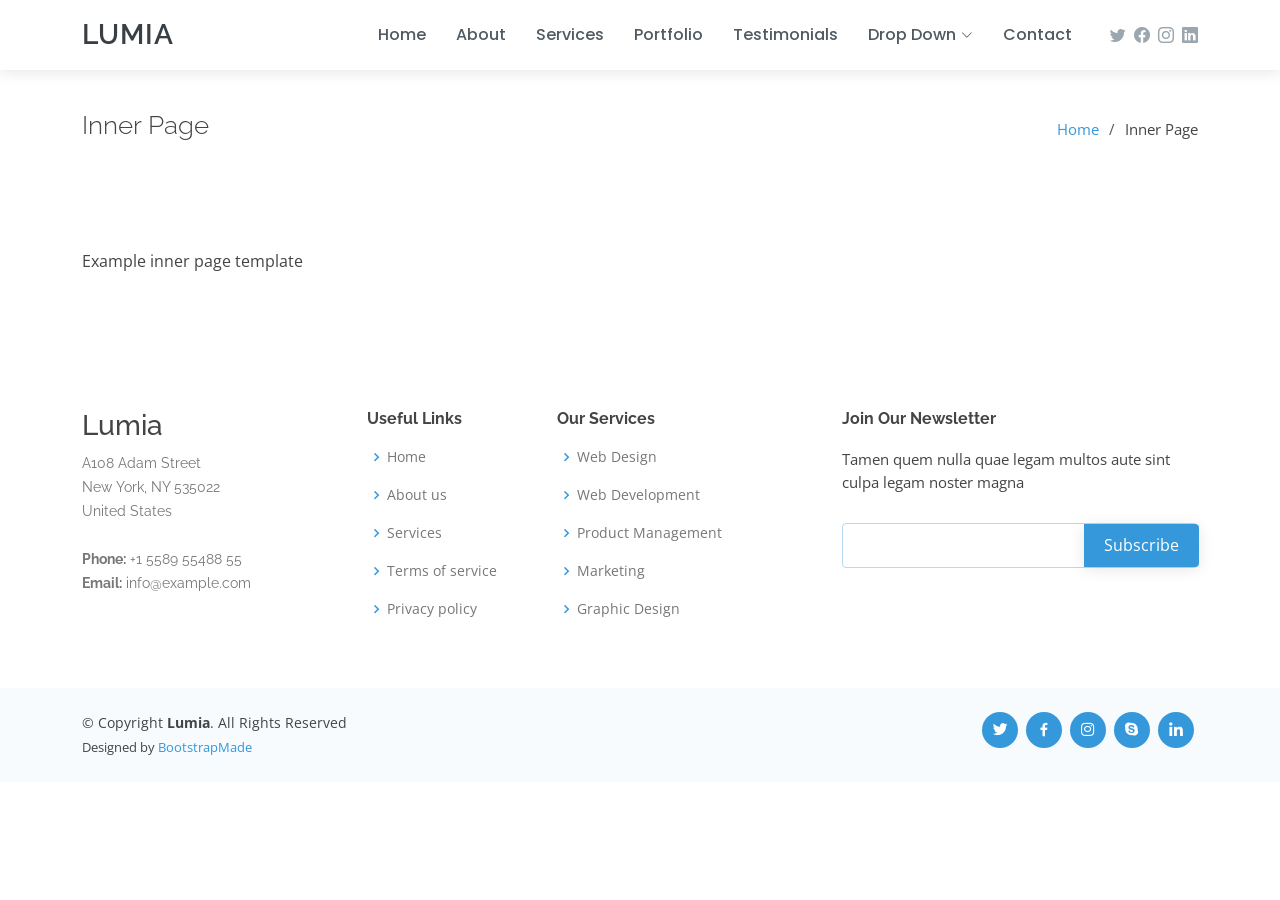
<file: inner-page.html>
<!DOCTYPE html>
<html lang="en">

<head>
  <meta charset="utf-8">
  <meta content="width=device-width, initial-scale=1.0" name="viewport">

  <title>Inner Page - Lumia Bootstrap Template</title>
  <meta content="" name="description">
  <meta content="" name="keywords">

  <!-- Favicons -->
  <link href="assets/img/favicon.png" rel="icon">
  <link href="assets/img/apple-touch-icon.png" rel="apple-touch-icon">

  <!-- Google Fonts -->
  <link href="https://fonts.googleapis.com/css?family=Open+Sans:300,300i,400,400i,600,600i,700,700i|Raleway:300,300i,400,400i,500,500i,600,600i,700,700i|Poppins:300,300i,400,400i,500,500i,600,600i,700,700i" rel="stylesheet">

  <!-- Vendor CSS Files -->
  <link href="assets/vendor/bootstrap/css/bootstrap.min.css" rel="stylesheet">
  <link href="assets/vendor/bootstrap-icons/bootstrap-icons.css" rel="stylesheet">
  <link href="assets/vendor/boxicons/css/boxicons.min.css" rel="stylesheet">
  <link href="assets/vendor/glightbox/css/glightbox.min.css" rel="stylesheet">
  <link href="assets/vendor/swiper/swiper-bundle.min.css" rel="stylesheet">

  <!-- Template Main CSS File -->
  <link href="assets/css/style.css" rel="stylesheet">

  <!-- =======================================================
  * Template Name: Lumia
  * Updated: Jul 27 2023 with Bootstrap v5.3.1
  * Template URL: https://bootstrapmade.com/lumia-bootstrap-business-template/
  * Author: BootstrapMade.com
  * License: https://bootstrapmade.com/license/
  ======================================================== -->
</head>

<body>

  <!-- ======= Header ======= -->
  <header id="header" class="fixed-top d-flex align-items-center">
    <div class="container d-flex align-items-center">

      <div class="logo me-auto">
        <h1><a href="index.html">Lumia</a></h1>
        <!-- Uncomment below if you prefer to use an image logo -->
        <!-- <a href="index.html"><img src="assets/img/logo.png" alt="" class="img-fluid"></a>-->
      </div>

      <nav id="navbar" class="navbar order-last order-lg-0">
        <ul>
          <li><a class="nav-link scrollto " href="#hero">Home</a></li>
          <li><a class="nav-link scrollto" href="#about">About</a></li>
          <li><a class="nav-link scrollto" href="#services">Services</a></li>
          <li><a class="nav-link scrollto " href="#portfolio">Portfolio</a></li>
          <li><a class="nav-link scrollto" href="#testimonials">Testimonials</a></li>
          <li class="dropdown"><a href="#"><span>Drop Down</span> <i class="bi bi-chevron-down"></i></a>
            <ul>
              <li><a href="#">Drop Down 1</a></li>
              <li class="dropdown"><a href="#"><span>Deep Drop Down</span> <i class="bi bi-chevron-right"></i></a>
                <ul>
                  <li><a href="#">Deep Drop Down 1</a></li>
                  <li><a href="#">Deep Drop Down 2</a></li>
                  <li><a href="#">Deep Drop Down 3</a></li>
                  <li><a href="#">Deep Drop Down 4</a></li>
                  <li><a href="#">Deep Drop Down 5</a></li>
                </ul>
              </li>
              <li><a href="#">Drop Down 2</a></li>
              <li><a href="#">Drop Down 3</a></li>
              <li><a href="#">Drop Down 4</a></li>
            </ul>
          </li>
          <li><a class="nav-link scrollto" href="#contact">Contact</a></li>
        </ul>
        <i class="bi bi-list mobile-nav-toggle"></i>
      </nav><!-- .navbar -->

      <div class="header-social-links d-flex align-items-center">
        <a href="#" class="twitter"><i class="bi bi-twitter"></i></a>
        <a href="#" class="facebook"><i class="bi bi-facebook"></i></a>
        <a href="#" class="instagram"><i class="bi bi-instagram"></i></a>
        <a href="#" class="linkedin"><i class="bi bi-linkedin"></i></i></a>
      </div>

    </div>
  </header><!-- End Header -->

  <main id="main">

    <!-- ======= Breadcrumbs ======= -->
    <section class="breadcrumbs">
      <div class="container">

        <div class="d-flex justify-content-between align-items-center">
          <h2>Inner Page</h2>
          <ol>
            <li><a href="index.html">Home</a></li>
            <li>Inner Page</li>
          </ol>
        </div>

      </div>
    </section><!-- End Breadcrumbs -->

    <section class="inner-page">
      <div class="container">
        <p>
          Example inner page template
        </p>
      </div>
    </section>

  </main><!-- End #main -->

  <!-- ======= Footer ======= -->
  <footer id="footer">

    <div class="footer-top">
      <div class="container">
        <div class="row">

          <div class="col-lg-3 col-md-6 footer-contact">
            <h3>Lumia</h3>
            <p>
              A108 Adam Street <br>
              New York, NY 535022<br>
              United States <br><br>
              <strong>Phone:</strong> +1 5589 55488 55<br>
              <strong>Email:</strong> info@example.com<br>
            </p>
          </div>

          <div class="col-lg-2 col-md-6 footer-links">
            <h4>Useful Links</h4>
            <ul>
              <li><i class="bx bx-chevron-right"></i> <a href="#">Home</a></li>
              <li><i class="bx bx-chevron-right"></i> <a href="#">About us</a></li>
              <li><i class="bx bx-chevron-right"></i> <a href="#">Services</a></li>
              <li><i class="bx bx-chevron-right"></i> <a href="#">Terms of service</a></li>
              <li><i class="bx bx-chevron-right"></i> <a href="#">Privacy policy</a></li>
            </ul>
          </div>

          <div class="col-lg-3 col-md-6 footer-links">
            <h4>Our Services</h4>
            <ul>
              <li><i class="bx bx-chevron-right"></i> <a href="#">Web Design</a></li>
              <li><i class="bx bx-chevron-right"></i> <a href="#">Web Development</a></li>
              <li><i class="bx bx-chevron-right"></i> <a href="#">Product Management</a></li>
              <li><i class="bx bx-chevron-right"></i> <a href="#">Marketing</a></li>
              <li><i class="bx bx-chevron-right"></i> <a href="#">Graphic Design</a></li>
            </ul>
          </div>

          <div class="col-lg-4 col-md-6 footer-newsletter">
            <h4>Join Our Newsletter</h4>
            <p>Tamen quem nulla quae legam multos aute sint culpa legam noster magna</p>
            <form action="" method="post">
              <input type="email" name="email"><input type="submit" value="Subscribe">
            </form>
          </div>

        </div>
      </div>
    </div>

    <div class="container d-md-flex py-4">

      <div class="me-md-auto text-center text-md-start">
        <div class="copyright">
          &copy; Copyright <strong><span>Lumia</span></strong>. All Rights Reserved
        </div>
        <div class="credits">
          <!-- All the links in the footer should remain intact. -->
          <!-- You can delete the links only if you purchased the pro version. -->
          <!-- Licensing information: https://bootstrapmade.com/license/ -->
          <!-- Purchase the pro version with working PHP/AJAX contact form: https://bootstrapmade.com/lumia-bootstrap-business-template/ -->
          Designed by <a href="https://bootstrapmade.com/">BootstrapMade</a>
        </div>
      </div>
      <div class="social-links text-center text-md-right pt-3 pt-md-0">
        <a href="#" class="twitter"><i class="bx bxl-twitter"></i></a>
        <a href="#" class="facebook"><i class="bx bxl-facebook"></i></a>
        <a href="#" class="instagram"><i class="bx bxl-instagram"></i></a>
        <a href="#" class="google-plus"><i class="bx bxl-skype"></i></a>
        <a href="#" class="linkedin"><i class="bx bxl-linkedin"></i></a>
      </div>
    </div>
  </footer><!-- End Footer -->

  <a href="#" class="back-to-top d-flex align-items-center justify-content-center"><i class="bi bi-arrow-up-short"></i></a>

  <!-- Vendor JS Files -->
  <script src="assets/vendor/purecounter/purecounter_vanilla.js"></script>
  <script src="assets/vendor/bootstrap/js/bootstrap.bundle.min.js"></script>
  <script src="assets/vendor/glightbox/js/glightbox.min.js"></script>
  <script src="assets/vendor/isotope-layout/isotope.pkgd.min.js"></script>
  <script src="assets/vendor/swiper/swiper-bundle.min.js"></script>
  <script src="assets/vendor/waypoints/noframework.waypoints.js"></script>
  <script src="assets/vendor/php-email-form/validate.js"></script>

  <!-- Template Main JS File -->
  <script src="assets/js/main.js"></script>

</body>

</html>
</file>
<file: assets/css/style.css>
/**
* Template Name: Lumia
* Updated: Jul 27 2023 with Bootstrap v5.3.1
* Template URL: https://bootstrapmade.com/lumia-bootstrap-business-template/
* Author: BootstrapMade.com
* License: https://bootstrapmade.com/license/
*/

/*--------------------------------------------------------------
# General
--------------------------------------------------------------*/
body {
  font-family: "Open Sans", sans-serif;
  color: #444444;
}

a {
  color: #3498db;
  text-decoration: none;
}

a:hover {
  color: #5faee3;
  text-decoration: none;
}

h1,
h2,
h3,
h4,
h5,
h6 {
  font-family: "Raleway", sans-serif;
}

/*--------------------------------------------------------------
# Back to top button
--------------------------------------------------------------*/
.back-to-top {
  position: fixed;
  visibility: hidden;
  opacity: 0;
  right: 15px;
  bottom: 15px;
  z-index: 996;
  background: #3498db;
  width: 40px;
  height: 40px;
  border-radius: 4px;
  transition: all 0.4s;
}

.back-to-top i {
  font-size: 28px;
  color: #fff;
  line-height: 0;
}

.back-to-top:hover {
  background: #57aae1;
  color: #fff;
}

.back-to-top.active {
  visibility: visible;
  opacity: 1;
}

/*--------------------------------------------------------------
# Header
--------------------------------------------------------------*/
#header {
  height: 70px;
  transition: all 0.5s;
  z-index: 997;
  transition: all 0.5s;
  background: #fff;
  box-shadow: 0px 2px 15px rgba(0, 0, 0, 0.1);
}

#header .logo h1 {
  font-size: 28px;
  margin: 0;
  font-weight: 600;
  letter-spacing: 1px;
  text-transform: uppercase;
  color: #384046;
}

#header .logo h1 a,
#header .logo h1 a:hover {
  color: #384046;
  text-decoration: none;
}

#header .logo img {
  max-height: 40px;
}

/*--------------------------------------------------------------
# Header Social Links
--------------------------------------------------------------*/
.header-social-links {
  margin: 0 0 0 30px;
}

.header-social-links a {
  color: #9ba6af;
  padding-left: 8px;
  display: inline-block;
  line-height: 0px;
  transition: 0.3s;
}

.header-social-links a i {
  line-height: 0;
}

.header-social-links a:hover {
  color: #3498db;
}

@media (max-width: 768px) {
  .header-social-links {
    margin: 0 15px 0 0;
  }
}

/*--------------------------------------------------------------
# Navigation Menu
--------------------------------------------------------------*/
/**
* Desktop Navigation 
*/
.navbar {
  padding: 0;
}

.navbar ul {
  margin: 0;
  padding: 0;
  display: flex;
  list-style: none;
  align-items: center;
}

.navbar li {
  position: relative;
}

.navbar a,
.navbar a:focus {
  display: flex;
  align-items: center;
  justify-content: space-between;
  padding: 10px 0 10px 30px;
  font-family: "Poppins", sans-serif;
  font-size: 16px;
  font-weight: 500;
  color: #4f5a62;
  white-space: nowrap;
  transition: 0.3s;
}

.navbar a i,
.navbar a:focus i {
  font-size: 12px;
  line-height: 0;
  margin-left: 5px;
}

.navbar a:hover,
.navbar .active,
.navbar .active:focus,
.navbar li:hover>a {
  color: #3498db;
}

.navbar .dropdown ul {
  display: block;
  position: absolute;
  left: 14px;
  top: calc(100% + 30px);
  margin: 0;
  padding: 10px 0;
  z-index: 99;
  opacity: 0;
  visibility: hidden;
  background: #fff;
  box-shadow: 0px 0px 30px rgba(127, 137, 161, 0.25);
  transition: 0.3s;
}

.navbar .dropdown ul li {
  min-width: 200px;
}

.navbar .dropdown ul a {
  padding: 10px 20px;
  font-size: 14px;
  font-weight: 400;
  color: #21262a;
}

.navbar .dropdown ul a i {
  font-size: 12px;
}

.navbar .dropdown ul a:hover,
.navbar .dropdown ul .active:hover,
.navbar .dropdown ul li:hover>a {
  color: #3498db;
}

.navbar .dropdown:hover>ul {
  opacity: 1;
  top: 100%;
  visibility: visible;
}

.navbar .dropdown .dropdown ul {
  top: 0;
  left: calc(100% - 30px);
  visibility: hidden;
}

.navbar .dropdown .dropdown:hover>ul {
  opacity: 1;
  top: 0;
  left: 100%;
  visibility: visible;
}

@media (max-width: 1366px) {
  .navbar .dropdown .dropdown ul {
    left: -90%;
  }

  .navbar .dropdown .dropdown:hover>ul {
    left: -100%;
  }
}

/**
* Mobile Navigation 
*/
.mobile-nav-toggle {
  color: #384046;
  font-size: 28px;
  cursor: pointer;
  display: none;
  line-height: 0;
  transition: 0.5s;
}

.mobile-nav-toggle.bi-x {
  color: #fff;
}

@media (max-width: 991px) {
  .mobile-nav-toggle {
    display: block;
  }

  .navbar ul {
    display: none;
  }
}

.navbar-mobile {
  position: fixed;
  overflow: hidden;
  top: 0;
  right: 0;
  left: 0;
  bottom: 0;
  background: rgba(33, 38, 42, 0.9);
  transition: 0.3s;
  z-index: 999;
}

.navbar-mobile .mobile-nav-toggle {
  position: absolute;
  top: 15px;
  right: 15px;
}

.navbar-mobile ul {
  display: block;
  position: absolute;
  top: 55px;
  right: 15px;
  bottom: 15px;
  left: 15px;
  padding: 10px 0;
  background-color: #fff;
  overflow-y: auto;
  transition: 0.3s;
}

.navbar-mobile a,
.navbar-mobile a:focus {
  padding: 10px 20px;
  font-size: 15px;
  color: #384046;
}

.navbar-mobile a:hover,
.navbar-mobile .active,
.navbar-mobile li:hover>a {
  color: #3498db;
}

.navbar-mobile .getstarted,
.navbar-mobile .getstarted:focus {
  margin: 15px;
}

.navbar-mobile .dropdown ul {
  position: static;
  display: none;
  margin: 10px 20px;
  padding: 10px 0;
  z-index: 99;
  opacity: 1;
  visibility: visible;
  background: #fff;
  box-shadow: 0px 0px 30px rgba(127, 137, 161, 0.25);
}

.navbar-mobile .dropdown ul li {
  min-width: 200px;
}

.navbar-mobile .dropdown ul a {
  padding: 10px 20px;
}

.navbar-mobile .dropdown ul a i {
  font-size: 12px;
}

.navbar-mobile .dropdown ul a:hover,
.navbar-mobile .dropdown ul .active:hover,
.navbar-mobile .dropdown ul li:hover>a {
  color: #3498db;
}

.navbar-mobile .dropdown>.dropdown-active {
  display: block;
}

/*--------------------------------------------------------------
# Hero Section
--------------------------------------------------------------*/
#hero {
  width: 100%;
  height: 60vh;
  background: url("../img/hero-bg.jpg") center center;
  background-size: cover;
  position: relative;
  margin-top: 70px;
  padding: 0;
}

#hero:before {
  content: "";
  background: rgba(56, 64, 70, 0.7);
  position: absolute;
  bottom: 0;
  top: 0;
  left: 0;
  right: 0;
}

#hero .container {
  z-index: 2;
}

#hero h1 {
  margin: 0 0 10px 0;
  font-size: 48px;
  font-weight: 700;
  line-height: 56px;
  color: #fff;
}

#hero h1 span {
  border-bottom: 4px solid #3498db;
}

#hero h2 {
  color: rgba(255, 255, 255, 0.8);
  margin-bottom: 30px;
  font-size: 24px;
}

#hero .btn-get-started {
  font-family: "Poppins", sans-serif;
  font-weight: 400;
  font-size: 13px;
  letter-spacing: 2px;
  display: inline-block;
  padding: 12px 28px;
  border-radius: 4px;
  transition: ease-in-out 0.3s;
  color: #fff;
  background: #3498db;
  text-transform: uppercase;
}

#hero .btn-get-started:hover {
  background: #4ea5e0;
}

@media (max-width: 992px) {
  #hero {
    height: calc(100vh - 70px);
  }
}

@media (max-width: 768px) {
  #hero h1 {
    font-size: 30px;
    line-height: 36px;
  }

  #hero h2 {
    font-size: 18px;
    line-height: 24px;
    margin-bottom: 30px;
  }
}

/*--------------------------------------------------------------
# Sections General
--------------------------------------------------------------*/
section {
  padding: 60px 0;
}

.section-bg {
  background-color: #f7fbfe;
}

.section-title {
  text-align: center;
  padding-bottom: 30px;
}

.section-title h2 {
  font-size: 32px;
  font-weight: 600;
  margin-bottom: 20px;
  padding-bottom: 20px;
  position: relative;
}

.section-title h2::before {
  content: "";
  position: absolute;
  display: block;
  width: 120px;
  height: 1px;
  background: #ddd;
  bottom: 1px;
  left: calc(50% - 60px);
}

.section-title h2::after {
  content: "";
  position: absolute;
  display: block;
  width: 40px;
  height: 3px;
  background: #3498db;
  bottom: 0;
  left: calc(50% - 20px);
}

.section-title p {
  margin-bottom: 0;
}

/*--------------------------------------------------------------
# What We Do
--------------------------------------------------------------*/
.what-we-do .icon-box {
  text-align: center;
  padding: 30px 20px;
  transition: all ease-in-out 0.3s;
  background: #fff;
}

.what-we-do .icon-box .icon {
  margin: 0 auto;
  width: 64px;
  height: 64px;
  background: #eaf4fb;
  border-radius: 50px;
  display: flex;
  align-items: center;
  justify-content: center;
  margin-bottom: 20px;
  transition: ease-in-out 0.3s;
}

.what-we-do .icon-box .icon i {
  color: #3498db;
  font-size: 28px;
}

.what-we-do .icon-box h4 {
  font-weight: 700;
  margin-bottom: 15px;
  font-size: 24px;
}

.what-we-do .icon-box h4 a {
  color: #384046;
  transition: ease-in-out 0.3s;
}

.what-we-do .icon-box p {
  line-height: 24px;
  font-size: 14px;
  margin-bottom: 0;
}

.what-we-do .icon-box:hover {
  border-color: #fff;
  box-shadow: 0px 0 25px 0 rgba(0, 0, 0, 0.1);
}

.what-we-do .icon-box:hover h4 a,
.what-we-do .icon-box:hover .icon i {
  color: #3498db;
}

/*--------------------------------------------------------------
# About
--------------------------------------------------------------*/
.about {
  padding: 10px 0;
}

.about h3 {
  font-weight: 600;
  font-size: 32px;
}

.about ul {
  list-style: none;
  padding: 0;
  font-size: 15px;
}

.about ul li+li {
  margin-top: 10px;
}

.about ul li {
  position: relative;
  padding-left: 26px;
}

.about ul i {
  position: absolute;
  left: 0;
  top: 0;
  font-size: 22px;
  color: #3498db;
}

.about .icon-boxes {
  padding-top: 10px;
}

.about .icon-boxes h4 {
  font-size: 20px;
  font-weight: 700;
  margin-top: 5px;
}

.about .icon-boxes i {
  font-size: 48px;
  color: #3498db;
}

.about .icon-boxes p {
  font-size: 15px;
  color: #848484;
}

/*--------------------------------------------------------------
# Skills
--------------------------------------------------------------*/
.skills .progress {
  height: 60px;
  display: block;
  background: none;
  border-radius: 0;
}

.skills .progress .skill {
  padding: 10px 0;
  margin: 0 0 6px 0;
  text-transform: uppercase;
  display: block;
  font-weight: 600;
  font-family: "Poppins", sans-serif;
  color: #384046;
}

.skills .progress .skill .val {
  float: right;
  font-style: normal;
}

.skills .progress-bar-wrap {
  background: #e8eaec;
}

.skills .progress-bar {
  width: 1px;
  height: 10px;
  transition: 0.9s;
  background-color: #5faee3;
}

/*--------------------------------------------------------------
# Counts
--------------------------------------------------------------*/
.counts {
  background: white;
  padding: 30px 0 40px 0;
}

.counts .count-box {
  padding: 30px 30px 25px 30px;
  width: 100%;
  position: relative;
  text-align: center;
  background: #fff;
}

.counts .count-box i {
  position: absolute;
  top: -25px;
  left: 50%;
  transform: translateX(-50%);
  font-size: 20px;
  background: #3498db;
  padding: 12px;
  color: #fff;
  border-radius: 50px;
  display: inline-flex;
  align-items: center;
  justify-content: center;
  width: 48px;
  height: 48px;
}

.counts .count-box span {
  font-size: 36px;
  display: block;
  font-weight: 600;
  color: #124364;
}

.counts .count-box p {
  padding: 0;
  margin: 0;
  font-family: "Raleway", sans-serif;
  font-size: 14px;
}

/*--------------------------------------------------------------
# Services
--------------------------------------------------------------*/
.services .icon-box {
  padding: 30px;
  border-radius: 6px;
  background: #fff;
  transition: ease-in-out 0.3s;
}

.services .icon-box i {
  float: left;
  color: #3498db;
  font-size: 40px;
  line-height: 0;
}

.services .icon-box h4 {
  margin-left: 70px;
  font-weight: 700;
  margin-bottom: 15px;
  font-size: 18px;
}

.services .icon-box h4 a {
  color: #384046;
  transition: 0.3s;
}

.services .icon-box p {
  margin-left: 70px;
  line-height: 24px;
  font-size: 14px;
}

.services .icon-box:hover {
  box-shadow: 0px 2px 22px rgba(0, 0, 0, 0.08);
}

.services .icon-box:hover h4 a {
  color: #3498db;
}

/*--------------------------------------------------------------
# Portfolio
--------------------------------------------------------------*/
.portfolio {
  padding: 60px 0;
}

.portfolio #portfolio-flters {
  padding: 0;
  margin: 0 0 35px 0;
  list-style: none;
  text-align: center;
}

.portfolio #portfolio-flters li {
  cursor: pointer;
  margin: 0 15px 15px 0;
  display: inline-block;
  padding: 10px 20px;
  font-size: 12px;
  line-height: 20px;
  color: #444444;
  border-radius: 4px;
  text-transform: uppercase;
  background: #fff;
  margin-bottom: 5px;
  transition: all 0.3s ease-in-out;
}

.portfolio #portfolio-flters li:hover,
.portfolio #portfolio-flters li.filter-active {
  background: #3498db;
  color: #fff;
}

.portfolio #portfolio-flters li:last-child {
  margin-right: 0;
}

.portfolio .portfolio-wrap {
  box-shadow: 0px 2px 12px rgba(0, 0, 0, 0.08);
  transition: 0.3s;
}

.portfolio .portfolio-wrap:hover {
  box-shadow: 0px 4px 14px rgba(0, 0, 0, 0.16);
}

.portfolio .portfolio-item {
  position: relative;
  height: 360px;
  overflow: hidden;
}

.portfolio .portfolio-item figure {
  background: #000;
  overflow: hidden;
  height: 240px;
  position: relative;
  border-radius: 4px 4px 0 0;
  margin: 0;
}

.portfolio .portfolio-item figure:hover img {
  opacity: 0.4;
  transition: 0.4s;
}

.portfolio .portfolio-item figure .link-preview,
.portfolio .portfolio-item figure .link-details {
  position: absolute;
  display: flex;
  align-items: center;
  justify-content: center;
  opacity: 0;
  line-height: 0;
  text-align: center;
  width: 36px;
  height: 36px;
  background: #fff;
  border-radius: 50%;
  transition: all 0.2s linear;
  overflow: hidden;
  font-size: 20px;
}

.portfolio .portfolio-item figure .link-preview i,
.portfolio .portfolio-item figure .link-details i {
  color: #384046;
  line-height: 0;
}

.portfolio .portfolio-item figure .link-preview:hover,
.portfolio .portfolio-item figure .link-details:hover {
  background: #3498db;
}

.portfolio .portfolio-item figure .link-preview:hover i,
.portfolio .portfolio-item figure .link-details:hover i {
  color: #fff;
}

.portfolio .portfolio-item figure .link-preview {
  left: calc(50% - 38px);
  top: calc(50% - 18px);
}

.portfolio .portfolio-item figure .link-details {
  right: calc(50% - 38px);
  top: calc(50% - 18px);
}

.portfolio .portfolio-item figure:hover .link-preview {
  opacity: 1;
  left: calc(50% - 44px);
}

.portfolio .portfolio-item figure:hover .link-details {
  opacity: 1;
  right: calc(50% - 44px);
}

.portfolio .portfolio-item .portfolio-info {
  background: #fff;
  text-align: center;
  padding: 30px;
  height: 90px;
  border-radius: 0 0 3px 3px;
}

.portfolio .portfolio-item .portfolio-info h4 {
  font-size: 18px;
  line-height: 1px;
  font-weight: 700;
  margin-bottom: 18px;
  padding-bottom: 0;
}

.portfolio .portfolio-item .portfolio-info h4 a {
  color: #333;
}

.portfolio .portfolio-item .portfolio-info h4 a:hover {
  color: #3498db;
}

.portfolio .portfolio-item .portfolio-info p {
  padding: 0;
  margin: 0;
  color: #b8b8b8;
  font-weight: 500;
  font-size: 14px;
  text-transform: uppercase;
}

/*--------------------------------------------------------------
# Portfolio Details
--------------------------------------------------------------*/
.portfolio-details {
  padding-top: 0;
}

.portfolio-details .portfolio-details-slider img {
  width: 100%;
}

.portfolio-details .portfolio-details-slider .swiper-pagination {
  margin-top: 20px;
  position: relative;
}

.portfolio-details .portfolio-details-slider .swiper-pagination .swiper-pagination-bullet {
  width: 12px;
  height: 12px;
  background-color: #fff;
  opacity: 1;
  border: 1px solid #3498db;
}

.portfolio-details .portfolio-details-slider .swiper-pagination .swiper-pagination-bullet-active {
  background-color: #3498db;
}

.portfolio-details .portfolio-info {
  padding: 30px;
  box-shadow: 0px 0 30px rgba(56, 64, 70, 0.08);
}

.portfolio-details .portfolio-info h3 {
  font-size: 22px;
  font-weight: 700;
  margin-bottom: 20px;
  padding-bottom: 20px;
  border-bottom: 1px solid #eee;
}

.portfolio-details .portfolio-info ul {
  list-style: none;
  padding: 0;
  font-size: 15px;
}

.portfolio-details .portfolio-info ul li+li {
  margin-top: 10px;
}

.portfolio-details .portfolio-description {
  padding-top: 30px;
}

.portfolio-details .portfolio-description h2 {
  font-size: 26px;
  font-weight: 700;
  margin-bottom: 20px;
}

.portfolio-details .portfolio-description p {
  padding: 0;
}

/*--------------------------------------------------------------
# Testimonials
--------------------------------------------------------------*/
.testimonials .testimonials-carousel,
.testimonials .testimonials-slider {
  overflow: hidden;
}

.testimonials .testimonial-item {
  box-sizing: content-box;
  padding: 30px 30px 0 30px;
  margin: 30px 15px;
  text-align: center;
  min-height: 350px;
  box-shadow: 0px 2px 12px rgba(0, 0, 0, 0.08);
  background: #fff;
}

.testimonials .testimonial-item .testimonial-img {
  width: 90px;
  border-radius: 50%;
  border: 4px solid #fff;
  margin: 0 auto;
}

.testimonials .testimonial-item h3 {
  font-size: 18px;
  font-weight: bold;
  margin: 10px 0 5px 0;
  color: #111;
}

.testimonials .testimonial-item h4 {
  font-size: 14px;
  color: #999;
  margin: 0;
}

.testimonials .testimonial-item .quote-icon-left,
.testimonials .testimonial-item .quote-icon-right {
  color: #e1f0fa;
  font-size: 26px;
}

.testimonials .testimonial-item .quote-icon-left {
  display: inline-block;
  left: -5px;
  position: relative;
}

.testimonials .testimonial-item .quote-icon-right {
  display: inline-block;
  right: -5px;
  position: relative;
  top: 10px;
}

.testimonials .testimonial-item p {
  font-style: italic;
  margin: 0 auto 15px auto;
}

.testimonials .swiper-pagination {
  margin-top: 20px;
  position: relative;
}

.testimonials .swiper-pagination .swiper-pagination-bullet {
  width: 12px;
  height: 12px;
  background-color: #fff;
  opacity: 1;
  border: 1px solid #3498db;
}

.testimonials .swiper-pagination .swiper-pagination-bullet-active {
  background-color: #3498db;
}

/*--------------------------------------------------------------
# Team
--------------------------------------------------------------*/
.team .member {
  text-align: center;
  margin-bottom: 20px;
  box-shadow: 0px 0px 12px 0px rgba(0, 0, 0, 0.1);
  padding: 30px 20px;
  background: #fff;
}

.team .member img {
  max-width: 60%;
  border-radius: 50%;
  margin: 0 0 30px 0;
}

.team .member h4 {
  font-weight: 700;
  margin-bottom: 2px;
  font-size: 18px;
}

.team .member span {
  font-style: italic;
  display: block;
  font-size: 13px;
}

.team .member p {
  padding-top: 10px;
  font-size: 14px;
  font-style: italic;
  color: #aaaaaa;
}

.team .member .social {
  margin-top: 15px;
}

.team .member .social a {
  color: #919191;
  transition: 0.3s;
}

.team .member .social a:hover {
  color: #3498db;
}

.team .member .social i {
  font-size: 18px;
  margin: 0 2px;
}

/*--------------------------------------------------------------
# Contact
--------------------------------------------------------------*/
.contact .info-wrap {
  padding: 30px;
  background: #fff;
  border-radius: 4px;
}

.contact .info i {
  font-size: 20px;
  color: #3498db;
  float: left;
  width: 44px;
  height: 44px;
  background: #eaf4fb;
  display: flex;
  justify-content: center;
  align-items: center;
  border-radius: 50px;
  transition: all 0.3s ease-in-out;
}

.contact .info h4 {
  padding: 0 0 0 60px;
  font-size: 22px;
  font-weight: 600;
  margin-bottom: 5px;
  color: #384046;
}

.contact .info p {
  padding: 0 0 0 60px;
  margin-bottom: 0;
  font-size: 14px;
  color: #65747f;
}

.contact .info:hover i {
  background: #3498db;
  color: #fff;
}

.contact .php-email-form {
  width: 100%;
  padding: 30px;
  background: #fff;
  border-radius: 4px;
}

.contact .php-email-form .form-group {
  padding-bottom: 8px;
}

.contact .php-email-form .validate {
  display: none;
  color: red;
  margin: 0 0 15px 0;
  font-weight: 400;
  font-size: 13px;
}

.contact .php-email-form .error-message {
  display: none;
  color: #fff;
  background: #ed3c0d;
  text-align: left;
  padding: 15px;
  font-weight: 600;
}

.contact .php-email-form .error-message br+br {
  margin-top: 25px;
}

.contact .php-email-form .sent-message {
  display: none;
  color: #fff;
  background: #18d26e;
  text-align: center;
  padding: 15px;
  font-weight: 600;
}

.contact .php-email-form .loading {
  display: none;
  background: #fff;
  text-align: center;
  padding: 15px;
}

.contact .php-email-form .loading:before {
  content: "";
  display: inline-block;
  border-radius: 50%;
  width: 24px;
  height: 24px;
  margin: 0 10px -6px 0;
  border: 3px solid #18d26e;
  border-top-color: #eee;
  animation: animate-loading 1s linear infinite;
}

.contact .php-email-form input,
.contact .php-email-form textarea {
  border-radius: 0;
  box-shadow: none;
  font-size: 14px;
}

.contact .php-email-form input {
  height: 44px;
}

.contact .php-email-form textarea {
  padding: 10px 12px;
}

.contact .php-email-form button[type=submit] {
  background: #3498db;
  border: 0;
  padding: 10px 24px;
  color: #fff;
  transition: 0.4s;
  border-radius: 4px;
}

.contact .php-email-form button[type=submit]:hover {
  background: #5faee3;
}

@keyframes animate-loading {
  0% {
    transform: rotate(0deg);
  }

  100% {
    transform: rotate(360deg);
  }
}

/*--------------------------------------------------------------
# Breadcrumbs
--------------------------------------------------------------*/
.breadcrumbs {
  padding: 40px 0;
  margin-top: 70px;
}

.breadcrumbs h2 {
  font-size: 26px;
  font-weight: 300;
}

.breadcrumbs ol {
  display: flex;
  flex-wrap: wrap;
  list-style: none;
  padding: 0;
  margin: 0;
  font-size: 15px;
}

.breadcrumbs ol li+li {
  padding-left: 10px;
}

.breadcrumbs ol li+li::before {
  display: inline-block;
  padding-right: 10px;
  color: #4f5a62;
  content: "/";
}

@media (max-width: 768px) {
  .breadcrumbs .d-flex {
    display: block !important;
  }

  .breadcrumbs ol {
    display: block;
  }

  .breadcrumbs ol li {
    display: inline-block;
  }
}

/*--------------------------------------------------------------
# Footer
--------------------------------------------------------------*/
#footer {
  color: #444444;
  font-size: 14px;
  background: #f7fbfe;
}

#footer .footer-top {
  padding: 60px 0 30px 0;
  background: #fff;
}

#footer .footer-top .footer-contact {
  margin-bottom: 30px;
}

#footer .footer-top .footer-contact h4 {
  font-size: 22px;
  margin: 0 0 30px 0;
  padding: 2px 0 2px 0;
  line-height: 1;
  font-weight: 700;
}

#footer .footer-top .footer-contact p {
  font-size: 14px;
  line-height: 24px;
  margin-bottom: 0;
  font-family: "Raleway", sans-serif;
  color: #777777;
}

#footer .footer-top h4 {
  font-size: 16px;
  font-weight: bold;
  color: #444444;
  position: relative;
  padding-bottom: 12px;
}

#footer .footer-top .footer-links {
  margin-bottom: 30px;
}

#footer .footer-top .footer-links ul {
  list-style: none;
  padding: 0;
  margin: 0;
}

#footer .footer-top .footer-links ul i {
  padding-right: 2px;
  color: #3498db;
  font-size: 18px;
  line-height: 1;
}

#footer .footer-top .footer-links ul li {
  padding: 10px 0;
  display: flex;
  align-items: center;
}

#footer .footer-top .footer-links ul li:first-child {
  padding-top: 0;
}

#footer .footer-top .footer-links ul a {
  color: #777777;
  transition: 0.3s;
  display: inline-block;
  line-height: 1;
}

#footer .footer-top .footer-links ul a:hover {
  text-decoration: none;
  color: #3498db;
}

#footer .footer-newsletter {
  font-size: 15px;
}

#footer .footer-newsletter h4 {
  font-size: 16px;
  font-weight: bold;
  color: #444444;
  position: relative;
  padding-bottom: 12px;
}

#footer .footer-newsletter form {
  margin-top: 30px;
  background: #fff;
  padding: 6px 10px;
  position: relative;
  border-radius: 4px;
  text-align: left;
  border: 1px solid #b6daf2;
}

#footer .footer-newsletter form input[type=email] {
  border: 0;
  padding: 4px 8px;
  width: calc(100% - 100px);
}

#footer .footer-newsletter form input[type=submit] {
  position: absolute;
  top: 0;
  right: -2px;
  bottom: 0;
  border: 0;
  background: none;
  font-size: 16px;
  padding: 0 20px 2px 20px;
  background: #3498db;
  color: #fff;
  transition: 0.3s;
  border-radius: 0 4px 4px 0;
  box-shadow: 0px 2px 15px rgba(0, 0, 0, 0.1);
}

#footer .footer-newsletter form input[type=submit]:hover {
  background: #57aae1;
}

#footer .credits {
  padding-top: 5px;
  font-size: 13px;
  color: #444444;
}

#footer .social-links a {
  font-size: 18px;
  display: inline-block;
  background: #3498db;
  color: #fff;
  line-height: 1;
  padding: 8px 0;
  margin-right: 4px;
  border-radius: 50%;
  text-align: center;
  width: 36px;
  height: 36px;
  transition: 0.3s;
}

#footer .social-links a:hover {
  background: #5faee3;
  color: #fff;
  text-decoration: none;
}


/* customer section */


.section-header h3 {
  font-size: 36px;
  color: #283d50;
  text-align: center;
  font-weight: 500;
  position: relative;
}

.section-header p {
  text-align: center;
  margin: auto;
  font-size: 15px;
  padding-bottom: 60px;
  color: #556877;
  width: 50%;
}

#clients {
  padding: 60px 0;
  
}
#clients .clients-wrap {
  border-top: 1px solid #d6eaff;
  border-left: 1px solid #d6eaff;
  margin-bottom: 30px;
}

#clients .client-logo {
  padding: 64px;
  display: -webkit-box;
  display: -webkit-flex;
  display: -ms-flexbox;
  display: flex;
  -webkit-box-pack: center;
  -webkit-justify-content: center;
  -ms-flex-pack: center;
  justify-content: center;
  -webkit-box-align: center;
  -webkit-align-items: center;
  -ms-flex-align: center;
  align-items: center;
  border-right: 1px solid #d6eaff;
  border-bottom: 1px solid #d6eaff;
  overflow: hidden;
  background: #fff;
  height: 160px;
}

#clients img {
  transition: all 0.4s ease-in-out;
}
</file>
